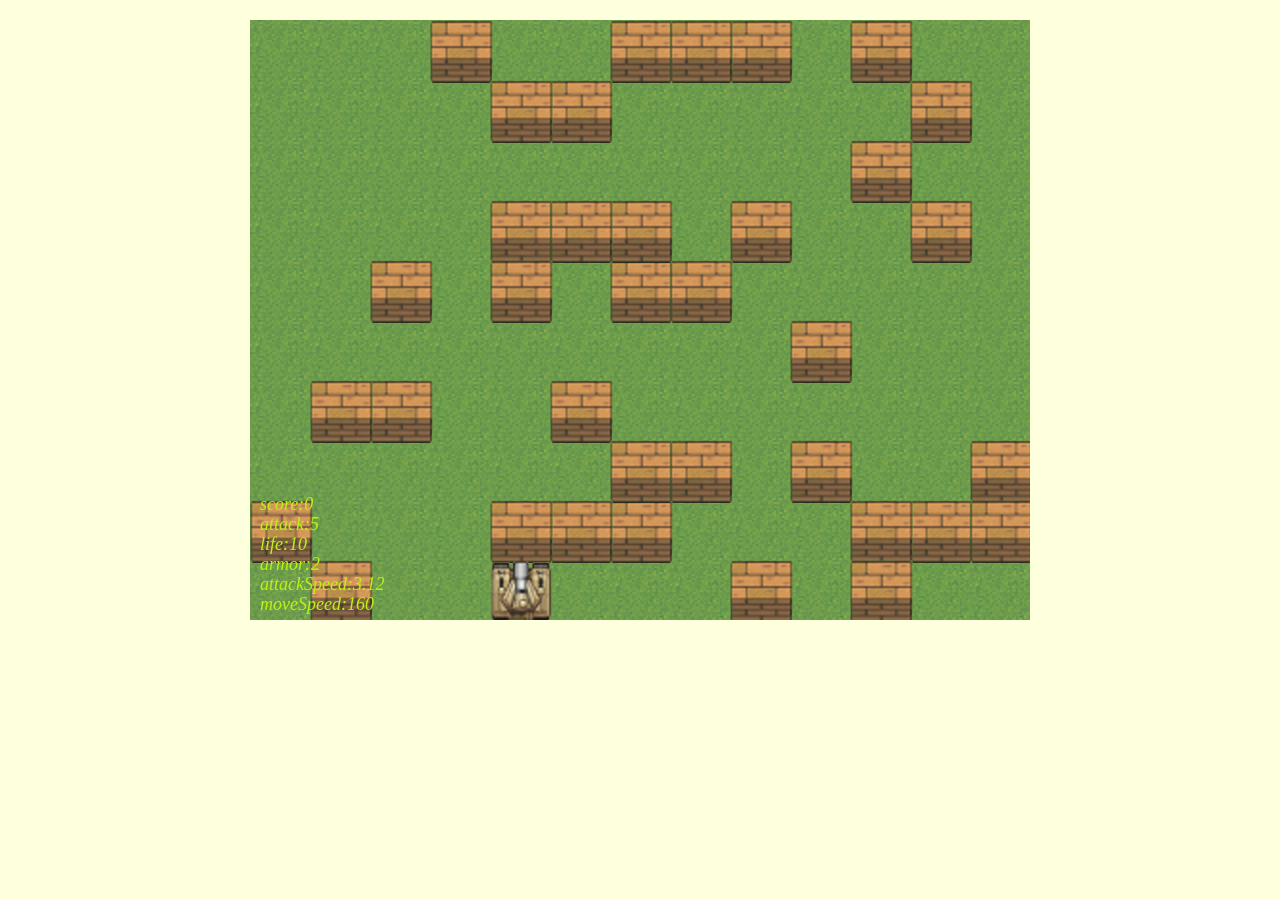
<file: index.html>
<!DOCTYPE html>
<html>
<head lang="en">
    <meta charset="UTF-8">
    <title></title>
    <link rel="stylesheet" href="css/index.css"/>
    <script src="js/gamev3.js"></script>
</head>
<body>
    <div class="container">
        <div class="btns">
            <div>
                <span class="btn redatk">-3</span>
                <span>攻击力</span>
                <span class="btn addatk">+3</span>
            </div>
            <div>
                <span class="btn redatksp">-20</span>
                <span>攻&nbsp;&nbsp;&nbsp;速</span>
                <span class="btn addatksp">+20</span>
            </div>
            <div>
                <span class="btn redarmor">-2</span>
                <span>护&nbsp;&nbsp;&nbsp;甲</span>
                <span class="btn addarmor">+2</span>
            </div>
            <div>
                <span class="btn redms">-20</span>
                <span>移&nbsp;&nbsp;&nbsp;动</span>
                <span class="btn addms">+20</span>
            </div>
            <div>
                <div class="reset">重&nbsp;&nbsp;&nbsp;置</div>
            </div>
        </div>
    </div>
</body>
</html>
</file>
<file: css/index.css>
* {
    margin: 0;
    padding: 0;
}
body {
    background-color:  #fdffdd;
}
.container {
    width: 780px;
    height: 600px;
    margin: 20px auto;
    background-color: #fff;
    position: relative;
}
.btns {
    background-color: rgba(86, 125, 66, 0.8);
    position: absolute;
    bottom: 0;
    right: -260px;
    border-radius: 20px;
    padding: 10px;
    box-shadow: 2px 2px 1px 0px #333;
    display: none;
}
.btns > div {
    text-align: center;    padding: 4px 12px;
    font-size: 14px;
    font-family: "microsoft yahei";

}
.btns > div::before,
.btns > div::after{
    content: "";
    display: table;
    clear: both;
}
.btns > div:nth-child(2n+1) {
    background-color: yellowgreen;
}
.btns > div:nth-child(2n) {
    background-color: lightgreen;
}
.btns > div:first-child {
    border-top-left-radius: 10px;
    border-top-right-radius: 10px;
}
.btns > div:last-child {
    border-bottom-left-radius: 10px;
    border-bottom-right-radius: 10px;
}
.btns span {
    float: left;
    height: 36px;
    line-height: 36px;
    margin: 0 6px;
}
.btns span:nth-child(2){
    border-radius: 4px;
    background-color: #ffffff;
    padding: 0 6px;
}
.btns span.btn {
    font-size: 12px;
    cursor: pointer;
    width: 36px;
    border-radius: 18px;
    text-align: center;
    line-height: 36px;
    background: radial-gradient(circle,#fff,#eee,#333);
}
.btns span.btn:hover {
    background: radial-gradient(circle,#fff,#333);
}
.btns span.btn:active{
    background: radial-gradient(circle,#fff,rgba(255, 0, 0, 0.8));
}
.btns .reset {
    cursor: pointer;
    display: inline-block;
    padding: 4px 12px;
    background-color: #fff;
    border-radius: 4px;
}
</file>
